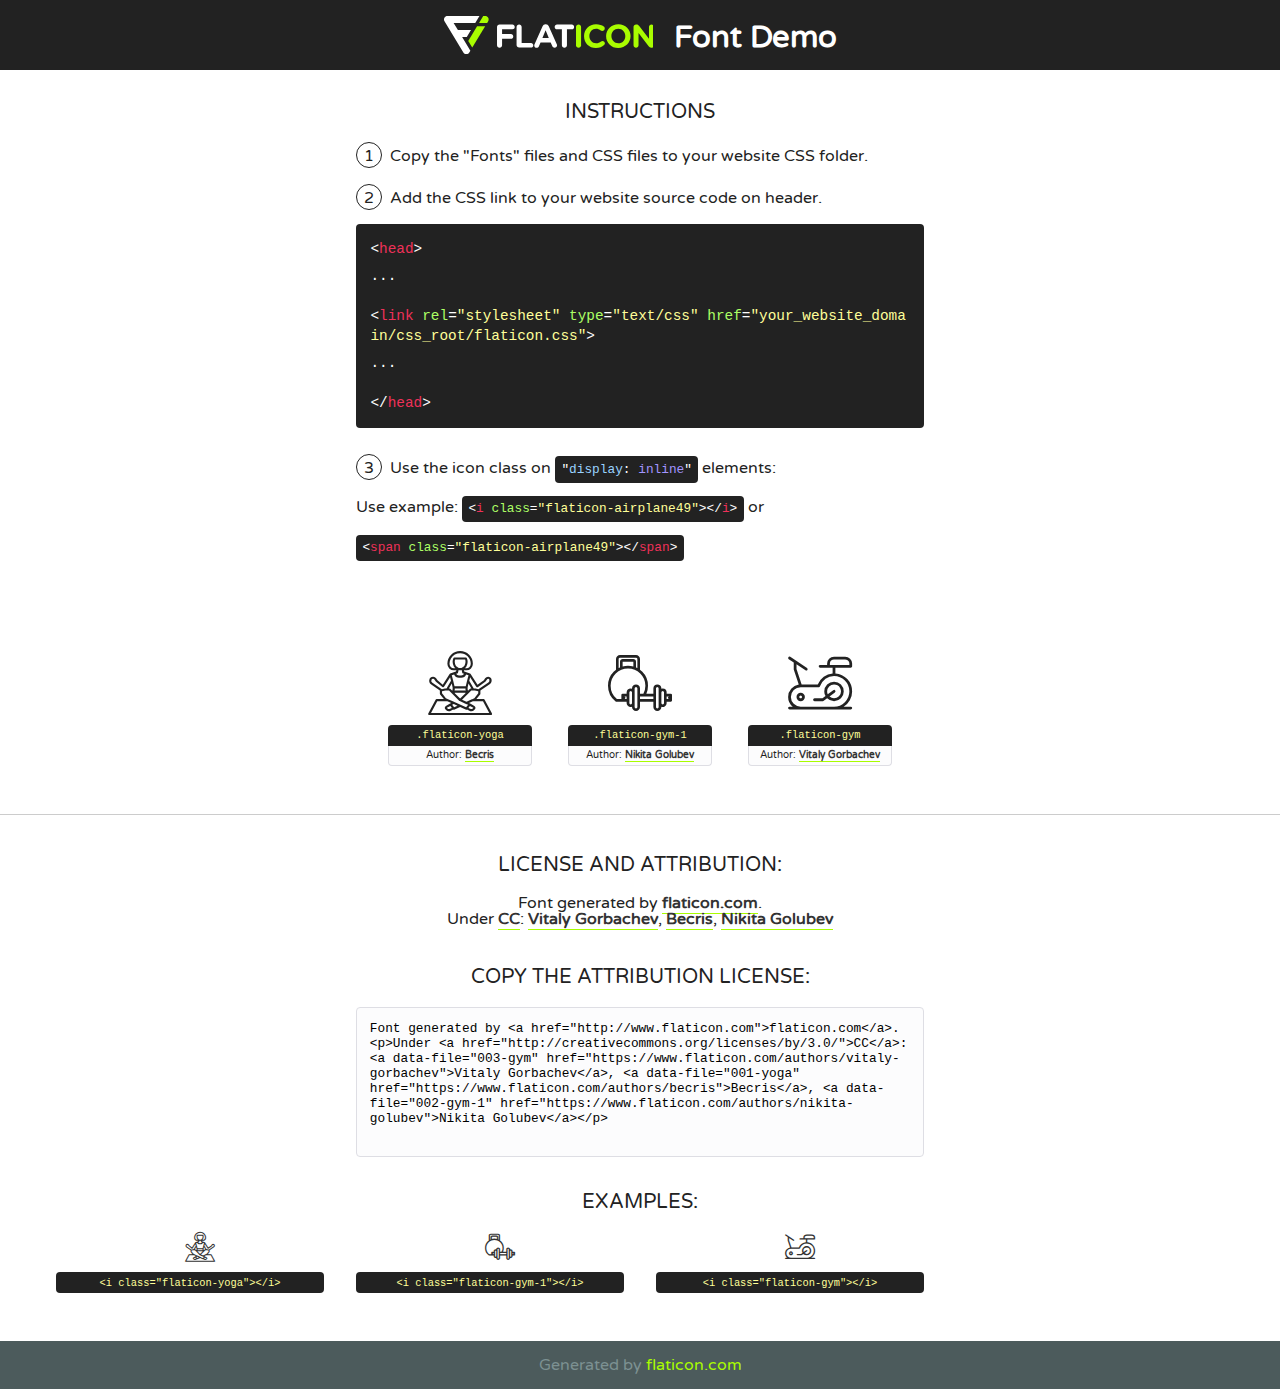
<file: html/fonts/flaticon/font/flaticon.html>
<!DOCTYPE html>
<!--
  Flaticon icon font: Flaticon
  Creation date: 23/07/2018 14:52
-->
<html>
<!DOCTYPE html>
<html>

<head>
    <title>Flaticon WebFont</title>
    <link href="http://fonts.googleapis.com/css?family=Varela+Round" rel="stylesheet" type="text/css" />
    <link rel="stylesheet" type="text/css" href="flaticon.css">
    <meta charset="UTF-8">
    <style>
    html, body, div, span, applet, object, iframe,
    h1, h2, h3, h4, h5, h6, p, blockquote, pre,
    a, abbr, acronym, address, big, cite, code,
    del, dfn, em, img, ins, kbd, q, s, samp,
    small, strike, strong, sub, sup, tt, var,
    b, u, i, center,
    dl, dt, dd, ol, ul, li,
    fieldset, form, label, legend,
    table, caption, tbody, tfoot, thead, tr, th, td,
    article, aside, canvas, details, embed, 
    figure, figcaption, footer, header, hgroup, 
    menu, nav, output, ruby, section, summary,
    time, mark, audio, video {
        margin: 0;
        padding: 0;
        border: 0;
        font-size: 100%;
        font: inherit;
        vertical-align: baseline;
    }
    /* HTML5 display-role reset for older browsers */
    article, aside, details, figcaption, figure, 
    footer, header, hgroup, menu, nav, section {
        display: block;
    }
    body {
        line-height: 1;
    }
    ol, ul {
        list-style: none;
    }
    blockquote, q {
        quotes: none;
    }
    blockquote:before, blockquote:after,
    q:before, q:after {
        content: '';
        content: none;
    }
    table {
        border-collapse: collapse;
        border-spacing: 0;
    }
    body {
        font-family: 'Varela Round', Helvetica, Arial, sans-serif;
        font-size: 16px;
        color: #222;
    }
    a {
        color: #333;
        border-bottom: 1px solid #a9fd00;
        font-weight: bold;
        text-decoration: none;
    }
    * {
        -moz-box-sizing: border-box;
        -webkit-box-sizing: border-box;
        box-sizing: border-box;
        margin: 0;
        padding: 0;
    }
    [class^="flaticon-"]:before, [class*=" flaticon-"]:before, [class^="flaticon-"]:after, [class*=" flaticon-"]:after {
        font-family: Flaticon;
        font-size: 30px;
        font-style: normal;
        margin-left: 20px;
        color: #333;
    }
    .wrapper {
        max-width: 600px;
        margin: auto;
        padding: 0 1em;
    }
    .title {
        font-size: 1.25em;
        text-align: center;
        margin-bottom: 1em;
        text-transform: uppercase;
    }
    header {
        text-align: center;
        background-color: #222;
        color: #fff;
        padding: 1em;
    }
    header .logo {
        width: 210px;
        height: 38px;
        display: inline-block;
        vertical-align: middle;
        margin-right: 1em;
        border: none;
    }
    header strong {
        font-size: 1.95em;
        font-weight: bold;
        vertical-align: middle;
        margin-top: 5px;
        display: inline-block;
    }
    .demo {
        margin: 2em auto;
        line-height: 1.25em;
    }
    .demo ul li {
        margin-bottom: 1em;
    }
    .demo ul li .num {
        color: #222;
        border-radius: 20px;
        display: inline-block;
        width: 26px;
        padding: 3px;
        height: 26px;
        text-align: center;
        margin-right: 0.5em;
        border: 1px solid #222;
    }
    .demo ul li code {
        background-color: #222;
        border-radius: 4px;
        padding: 0.25em 0.5em;
        display: inline-block;
        color: #fff;
        font-family: Consolas,Monaco,Lucida Console,Liberation Mono,DejaVu Sans Mono,Bitstream Vera Sans Mono,Courier New, monospace;
        font-weight: lighter;
        margin-top: 1em;
        font-size: 0.8em;
        word-break: break-all;
    }
    .demo ul li code.big {
        padding: 1em;
        font-size: 0.9em;
    }
    .demo ul li code .red {
        color: #EF3159;
    }
    .demo ul li code .green {
        color: #ACFF65;
    }
    .demo ul li code .yellow {
        color: #FFFF99;
    }
    .demo ul li code .blue {
        color: #99D3FF;
    }
    .demo ul li code .purple {
        color: #A295FF;
    }
    .demo ul li code .dots {
        margin-top: 0.5em;
        display: block;
    }
    #glyphs {
        border-bottom: 1px solid #ccc;
        padding: 2em 0;
        text-align: center;
    }
    .glyph {
        display: inline-block;
        width: 9em;
        margin: 1em;
        text-align: center;
        vertical-align: top;
        background: #FFF;
    }
    .glyph .glyph-icon {
        padding: 10px;
        display: block;
        font-family:"Flaticon";
        font-size: 64px;
        line-height: 1;
    }
    .glyph .glyph-icon:before {
        font-size: 64px;
        color: #222;
        margin-left: 0;
    }
    .class-name {
        font-size: 0.65em;
        background-color: #222;
        color: #fff;
        border-radius: 4px 4px 0 0;
        padding: 0.5em;
        color: #FFFF99;
        font-family: Consolas,Monaco,Lucida Console,Liberation Mono,DejaVu Sans Mono,Bitstream Vera Sans Mono,Courier New, monospace;
    }
    .author-name {
        font-size: 0.6em;
        background-color: #fcfcfd;
        border: 1px solid #DEDEE4;
        border-top: 0;
        border-radius: 0 0 4px 4px;
        padding: 0.5em;
    }
    .class-name:last-child {
        font-size: 10px;
        color:#888;
    }
    .class-name:last-child a {
        font-size: 10px;
        color:#555;
    }
    .class-name:last-child a:hover {
        color:#a9fd00;
    }
    .glyph > input {
        display: block;
        width: 100px;
        margin: 5px auto;
        text-align: center;
        font-size: 12px;
        cursor: text;
    }
    .glyph > input.icon-input {
        font-family:"Flaticon";
        font-size: 16px;
        margin-bottom: 10px;
    }
    .attribution .title {
        margin-top: 2em;
    }
    .attribution textarea {
        background-color: #fcfcfd;
        padding: 1em;
        border: none;
        box-shadow: none;
        border: 1px solid #DEDEE4;
        border-radius: 4px;
        resize: none;
        width: 100%;
        height: 150px;
        font-size: 0.8em;
        font-family: Consolas,Monaco,Lucida Console,Liberation Mono,DejaVu Sans Mono,Bitstream Vera Sans Mono,Courier New, monospace;
        -webkit-appearance: none;
    }
    .iconsuse {
        margin: 2em auto;
        text-align: center;
        max-width: 1200px;
    }
    .iconsuse:after {
        content: '';
        display: table;
        clear: both;
    }
    .iconsuse .image {
        float: left;
        width: 25%;
        padding: 0 1em;
    }
    .iconsuse .image p {
        margin-bottom: 1em;
    }
    .iconsuse .image span {
        display: block;
        font-size: 0.65em;
        background-color: #222;
        color: #fff;
        border-radius: 4px;
        padding: 0.5em;
        color: #FFFF99;
        margin-top: 1em;
        font-family: Consolas,Monaco,Lucida Console,Liberation Mono,DejaVu Sans Mono,Bitstream Vera Sans Mono,Courier New, monospace;
    }
    #footer {
        text-align: center;
        background-color: #4C5B5C;
        color: #7c9192;
        padding: 1em;
    }
    #footer a {
        border: none;
        color: #a9fd00;
        font-weight: normal;
    }
    @media (max-width: 960px) {
        .iconsuse .image {
            width: 50%;
        }
    }
    @media (max-width: 560px) {
        .iconsuse .image {
            width: 100%;
        }
    }
    </style>
</head>

<body class="characters-off">

    <header>
        <a href="http://www.flaticon.com" target="_blank" class="logo">
            <svg version="1.1" xmlns="http://www.w3.org/2000/svg" xmlns:xlink="http://www.w3.org/1999/xlink" xmlns:a="http://ns.adobe.com/AdobeSVGViewerExtensions/3.0/" viewBox="0 0 560.875 102.036" enable-background="new 0 0 560.875 102.036" xml:space="preserve">
                <defs>
                </defs>
                <g>
                    <g class="letters">
                        <path fill="#ffffff" d="M141.596,29.675c0-3.777,2.985-6.767,6.764-6.767h34.438c3.426,0,6.15,2.728,6.15,6.15
                        c0,3.43-2.724,6.149-6.15,6.149h-27.674v13.091h23.719c3.429,0,6.151,2.724,6.151,6.15c0,3.43-2.723,6.149-6.151,6.149h-23.719
                        v17.574c0,3.773-2.986,6.761-6.764,6.761c-3.779,0-6.764-2.989-6.764-6.761V29.675z"></path>
                        <path fill="#ffffff" d="M193.844,29.149c0-3.781,2.985-6.767,6.764-6.767c3.776,0,6.763,2.985,6.763,6.767v42.957h25.039
                        c3.426,0,6.149,2.726,6.149,6.153c0,3.425-2.723,6.15-6.149,6.15h-31.802c-3.779,0-6.764-2.986-6.764-6.768V29.149z"></path>
                        <path fill="#ffffff" d="M241.891,75.71l21.438-48.407c1.492-3.341,4.215-5.357,7.906-5.357h0.792
                        c3.686,0,6.323,2.017,7.815,5.357l21.439,48.407c0.436,0.967,0.701,1.845,0.701,2.723c0,3.602-2.809,6.501-6.414,6.501
                        c-3.161,0-5.269-1.845-6.499-4.655l-4.132-9.661h-27.059l-4.301,10.102c-1.144,2.631-3.426,4.214-6.237,4.214
                        c-3.517,0-6.24-2.81-6.24-6.325C241.1,77.64,241.451,76.677,241.891,75.71z M279.932,58.666l-8.521-20.297l-8.526,20.297H279.932
                        z"></path>
                        <path fill="#ffffff" d="M314.864,35.387H301.86c-3.429,0-6.239-2.813-6.239-6.238c0-3.429,2.811-6.24,6.239-6.24h39.533
                        c3.426,0,6.237,2.811,6.237,6.24c0,3.425-2.811,6.238-6.237,6.238h-13.001v42.785c0,3.773-2.99,6.761-6.764,6.761
                        c-3.779,0-6.764-2.989-6.764-6.761V35.387z"></path>
                        <path fill="#A9FD00" d="M352.615,29.149c0-3.781,2.985-6.767,6.767-6.767c3.774,0,6.761,2.985,6.761,6.767v49.024
                        c0,3.773-2.987,6.761-6.761,6.761c-3.781,0-6.767-2.989-6.767-6.761V29.149z"></path>
                        <path fill="#A9FD00" d="M374.132,53.836v-0.179c0-17.481,13.178-31.801,32.065-31.801c9.22,0,15.459,2.458,20.557,6.238
                        c1.402,1.054,2.637,2.985,2.637,5.357c0,3.692-2.985,6.59-6.681,6.59c-1.845,0-3.071-0.702-4.044-1.319
                        c-3.776-2.813-7.729-4.393-12.562-4.393c-10.364,0-17.831,8.611-17.831,19.154v0.173c0,10.542,7.291,19.329,17.831,19.329
                        c5.715,0,9.492-1.756,13.359-4.834c1.049-0.874,2.458-1.491,4.039-1.491c3.429,0,6.325,2.813,6.325,6.236
                        c0,2.106-1.056,3.78-2.282,4.834c-5.539,4.834-12.036,7.733-21.878,7.733C387.572,85.464,374.132,71.493,374.132,53.836z"></path>
                        <path fill="#A9FD00" d="M433.009,53.836v-0.179c0-17.481,13.79-31.801,32.766-31.801c18.981,0,32.592,14.143,32.592,31.628v0.173
                        c0,17.483-13.785,31.807-32.769,31.807C446.625,85.464,433.009,71.32,433.009,53.836z M484.224,53.836v-0.179
                        c0-10.539-7.725-19.326-18.626-19.326c-10.893,0-18.449,8.611-18.449,19.154v0.173c0,10.542,7.73,19.329,18.626,19.329
                        C476.676,72.986,484.224,64.378,484.224,53.836z"></path>
                        <path fill="#A9FD00" d="M506.233,29.321c0-3.774,2.99-6.763,6.767-6.763h1.401c3.252,0,5.183,1.583,7.029,3.953l26.093,34.265
                        V29.059c0-3.692,2.99-6.677,6.681-6.677c3.683,0,6.671,2.985,6.671,6.677v48.934c0,3.78-2.987,6.765-6.764,6.765h-0.436
                        c-3.257,0-5.188-1.581-7.034-3.953l-27.056-35.492v32.944c0,3.687-2.985,6.676-6.678,6.676c-3.683,0-6.673-2.989-6.673-6.676
                        V29.321z"></path>
                    </g>
                    <g class="insignia">
                        <path fill="#ffffff" d="M48.372,56.137h12.517l11.156-18.537H37.186L25.688,18.539h57.825L94.668,0H9.271
                        C5.925,0,2.842,1.801,1.198,4.716c-1.644,2.907-1.593,6.482,0.134,9.343l50.38,83.501c1.678,2.781,4.689,4.476,7.938,4.476
                        c3.246,0,6.257-1.695,7.935-4.476l2.898-4.804L48.372,56.137z"></path>
                        <g class="i">
                            <path fill="#A9FD00" d="M93.575,18.539h0.031v0.004l21.652,0.004l2.705-4.488c1.727-2.861,1.778-6.436,0.133-9.343
                            C116.454,1.801,113.371,0,110.026,0h-5.294L93.575,18.539z"></path>
                            <polygon fill="#A9FD00" points="88.291,27.356 64.725,66.486 75.519,84.404 109.942,27.356"></polygon>
                        </g>
                    </g>
                </g>
            </svg>
        </a>
        <strong>Font Demo</strong>
    </header>


    <section class="demo wrapper">

        <p class="title">Instructions</p>

        <ul>
            <li>
                <span class="num">1</span>Copy the "Fonts" files and CSS files to your website CSS folder.
            </li>
            <li>
                <span class="num">2</span>Add the CSS link to your website source code on header.
                <code class="big">
                    &lt;<span class="red">head</span>&gt;
                    <br/><span class="dots">...</span>
                    <br/>&lt;<span class="red">link</span> <span class="green">rel</span>=<span class="yellow">"stylesheet"</span> <span class="green">type</span>=<span class="yellow">"text/css"</span> <span class="green">href</span>=<span class="yellow">"your_website_domain/css_root/flaticon.css"</span>&gt;
                    <br/><span class="dots">...</span>
                    <br/>&lt;/<span class="red">head</span>&gt;
                </code>
            </li>

            <li>
                <p>
                    <span class="num">3</span>Use the icon class on <code>"<span class="blue">display</span>:<span class="purple"> inline</span>"</code> elements:
                    <br />
                    Use example: <code>&lt;<span class="red">i</span> <span class="green">class</span>=<span class="yellow">&quot;flaticon-airplane49&quot;</span>&gt;&lt;/<span class="red">i</span>&gt;</code> or <code>&lt;<span class="red">span</span> <span class="green">class</span>=<span class="yellow">&quot;flaticon-airplane49&quot;</span>&gt;&lt;/<span class="red">span</span>&gt;</code>
            </li>
        </ul>

    </section>




   <section id="glyphs">          
    
      
        <div class="glyph"><div class="glyph-icon flaticon-yoga"></div>
            <div class="class-name">.flaticon-yoga</div>
            <div class="author-name">Author: <a data-file="001-yoga" href="https://www.flaticon.com/authors/becris">Becris</a> </div> 
        </div>        
        
        <div class="glyph"><div class="glyph-icon flaticon-gym-1"></div>
            <div class="class-name">.flaticon-gym-1</div>
            <div class="author-name">Author: <a data-file="002-gym-1" href="https://www.flaticon.com/authors/nikita-golubev">Nikita Golubev</a> </div> 
        </div>        
        
        <div class="glyph"><div class="glyph-icon flaticon-gym"></div>
            <div class="class-name">.flaticon-gym</div>
            <div class="author-name">Author: <a data-file="003-gym" href="https://www.flaticon.com/authors/vitaly-gorbachev">Vitaly Gorbachev</a> </div> 
        </div>        
        

    </section>



    <section class="attribution wrapper"   style="text-align:center;">

      <div class="title">License and attribution:</div><div class="attrDiv">Font generated by <a href="http://www.flaticon.com">flaticon.com</a>. <div><p>Under <a href="http://creativecommons.org/licenses/by/3.0/">CC</a>: <a data-file="003-gym" href="https://www.flaticon.com/authors/vitaly-gorbachev">Vitaly Gorbachev</a>, <a data-file="001-yoga" href="https://www.flaticon.com/authors/becris">Becris</a>, <a data-file="002-gym-1" href="https://www.flaticon.com/authors/nikita-golubev">Nikita Golubev</a></p>  </div>
      </div>
      <div class="title">Copy the Attribution License:</div>

    <textarea onclick="this.focus();this.select();">Font generated by &lt;a href=&quot;http://www.flaticon.com&quot;&gt;flaticon.com&lt;/a&gt;. <p>Under <a href="http://creativecommons.org/licenses/by/3.0/">CC</a>: <a data-file="003-gym" href="https://www.flaticon.com/authors/vitaly-gorbachev">Vitaly Gorbachev</a>, <a data-file="001-yoga" href="https://www.flaticon.com/authors/becris">Becris</a>, <a data-file="002-gym-1" href="https://www.flaticon.com/authors/nikita-golubev">Nikita Golubev</a></p>  
     </textarea>

    </section>

    <section class="iconsuse">

          <div class="title">Examples:</div>            
             
            <div class="image">
                <p>
                    <i class="glyph-icon flaticon-yoga"></i> 
                    <span>&lt;i class=&quot;flaticon-yoga&quot;&gt;&lt;/i&gt;</span>
                </p>
            </div>
            
            <div class="image">
                <p>
                    <i class="glyph-icon flaticon-gym-1"></i> 
                    <span>&lt;i class=&quot;flaticon-gym-1&quot;&gt;&lt;/i&gt;</span>
                </p>
            </div>
            
            <div class="image">
                <p>
                    <i class="glyph-icon flaticon-gym"></i> 
                    <span>&lt;i class=&quot;flaticon-gym&quot;&gt;&lt;/i&gt;</span>
                </p>
            </div>
                       
        </div>
                            
    </section>

<div id="footer">
    <div>Generated by <a href="http://www.flaticon.com">flaticon.com</a>
    </div>
</div>



</body>
</html>
</file>
<file: html/fonts/flaticon/font/flaticon.css>
/*
  	Flaticon icon font: Flaticon
  	Creation date: 23/07/2018 14:52
  	*/

@font-face {
  font-family: "Flaticon";
  src: url("./Flaticon.eot");
  src: url("./Flaticon.eot?#iefix") format("embedded-opentype"),
       url("./Flaticon.woff") format("woff"),
       url("./Flaticon.ttf") format("truetype"),
       url("./Flaticon.svg#Flaticon") format("svg");
  font-weight: normal;
  font-style: normal;
}

@media screen and (-webkit-min-device-pixel-ratio:0) {
  @font-face {
    font-family: "Flaticon";
    src: url("./Flaticon.svg#Flaticon") format("svg");
  }
}

[class^="flaticon-"]:before, [class*=" flaticon-"]:before,
[class^="flaticon-"]:after, [class*=" flaticon-"]:after {   
  font-family: Flaticon;
        font-size: 20px;
font-style: normal;
margin-left: 20px;
}

.flaticon-yoga:before { content: "\f100"; }
.flaticon-gym-1:before { content: "\f101"; }
.flaticon-gym:before { content: "\f102"; }
</file>
